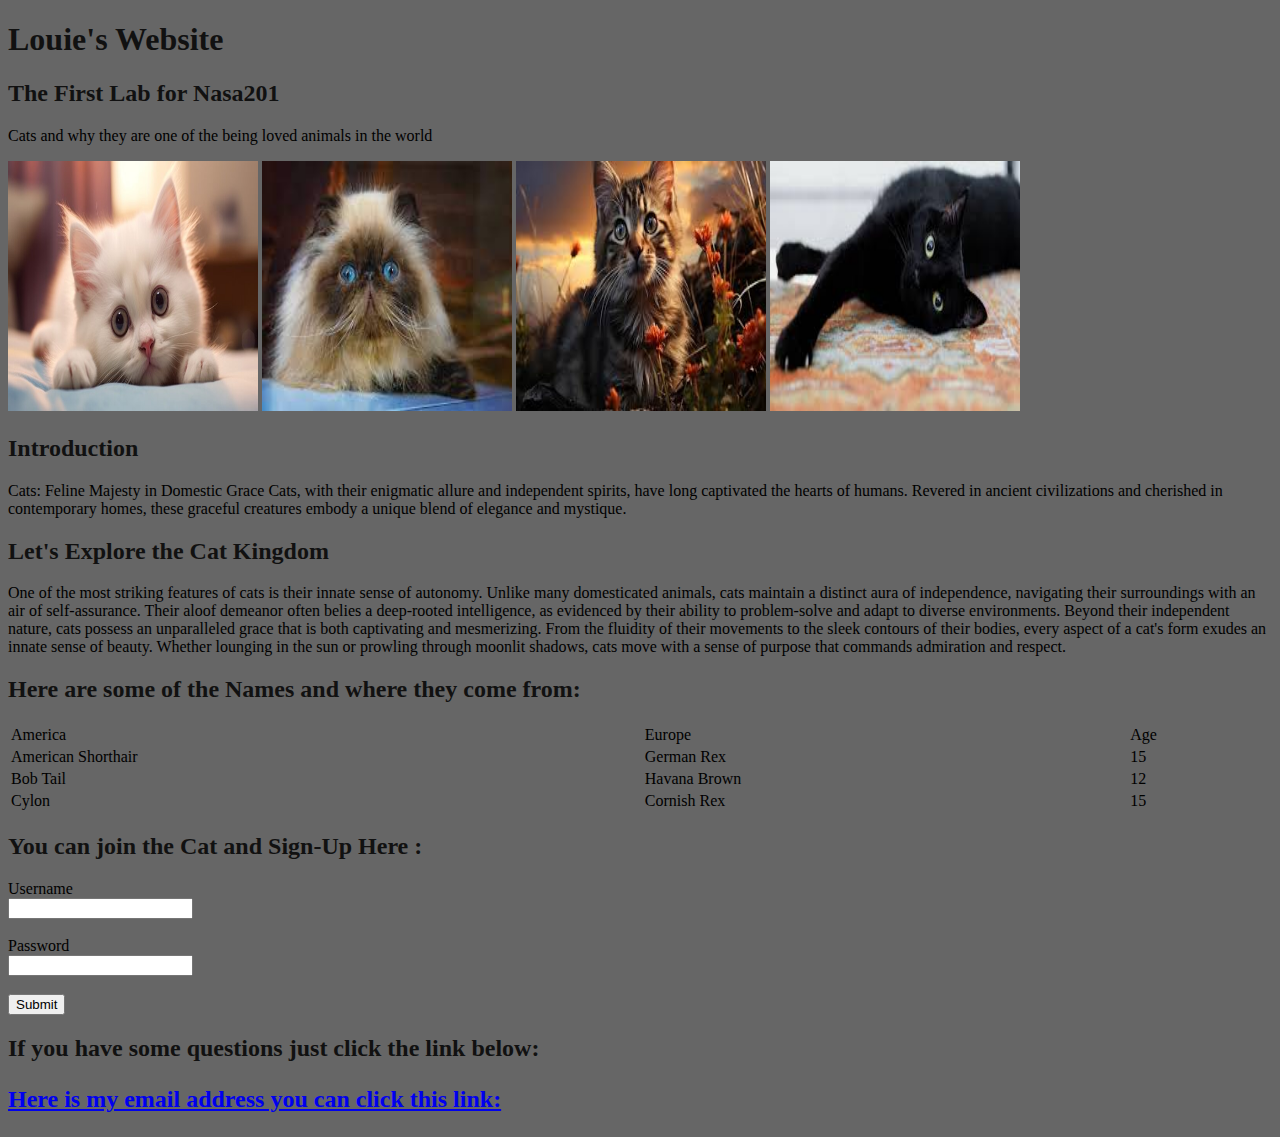
<file: docs/index.html>
<!DOCTYPE html>
<html lang="en">
<head>
  <link rel="stylesheet" href="styles.css">
    <meta charset="UTF-8">
    <meta name="viewport" content="width=device-width, initial-scale=1.0">
    <title>NASA201 Gerald Louie Moral</title>
    <script defer src="script.js"></script>
   
    
</head>
<body>

    <header>
        <h1>        Louie's Website</h1>
    </header>
    <main>
        <h2> The First Lab for Nasa201</h2>
        <p> Cats and why they are one of the being loved animals in the world</p>
        <img src="image/cat_image.jpg" alt="catimage.com" width="250" height="250">
        <img src="image/Cat NASA201.jpg" alt="catimage2.com" width="250" height="250">
        <img src="image/Cat NASA201.12.jpg" alt="catimage3.com" width="250" height="250">
        <img src="image/Cat NASA201.13.jpg" alt="catimage3.com" width="250" height="250">

        
    </main>
<h2>Introduction</h2>
<p>
    Cats: Feline Majesty in Domestic Grace
    
    Cats, with their enigmatic allure and independent spirits, have long captivated the hearts of humans. Revered in ancient civilizations and cherished in contemporary homes, these graceful creatures embody a unique blend of elegance and mystique.
    </p>
    <h2> Let's Explore the Cat Kingdom</h2>
    <p>One of the most striking features of cats is their innate sense of autonomy. Unlike many domesticated animals, cats maintain a distinct aura of independence, navigating their surroundings with an air of self-assurance. Their aloof demeanor often belies a deep-rooted intelligence, as evidenced by their ability to problem-solve and adapt to diverse environments.

        Beyond their independent nature, cats possess an unparalleled grace that is both captivating and mesmerizing. From the fluidity of their movements to the sleek contours of their bodies, every aspect of a cat's form exudes an innate sense of beauty. Whether lounging in the sun or prowling through moonlit shadows, cats move with a sense of purpose that commands admiration and respect.</p>

        
          
       

<h2>Here are some of the Names and where they come from:</h2>

<table style="width:100%">
            <tr>
              <td>America</td>
              <td>Europe</td>
              <td>Age</td>
            </tr>
        </tr>
        <tr>
          <td>American Shorthair</td>
          <td>German Rex</td>
          <td>15</td>
        </tr>
        <tr>
            <td>Bob Tail</td>
            <td>Havana Brown</td>
            <td>12</td>
          </tr>
          <tr>
            <td>Cylon</td>
            <td>Cornish Rex</td>
            <td>15</td>
          </tr>
          </table>
          </table>
        

          <h2>You can join the Cat and Sign-Up Here :</h2>

          
          <form id="form">
          
            <div id= "error"></div>
              <label for="username">Username</label><br>
              <input input id="username" name="username" type="text"><br><br>
              <label for="password">Password</label><br>
              <input input id="password" name="password" type="text"><br><br>
              <button type="submit"> Submit</button><br>
            </form>
    
        
</body>

<h2>If you have some questions just click the link below:

  <h2>
    <p><a href="mailto:23055331@saultcollege.com">Here is my email address you can click this link:</a></p>
</html>
</file>
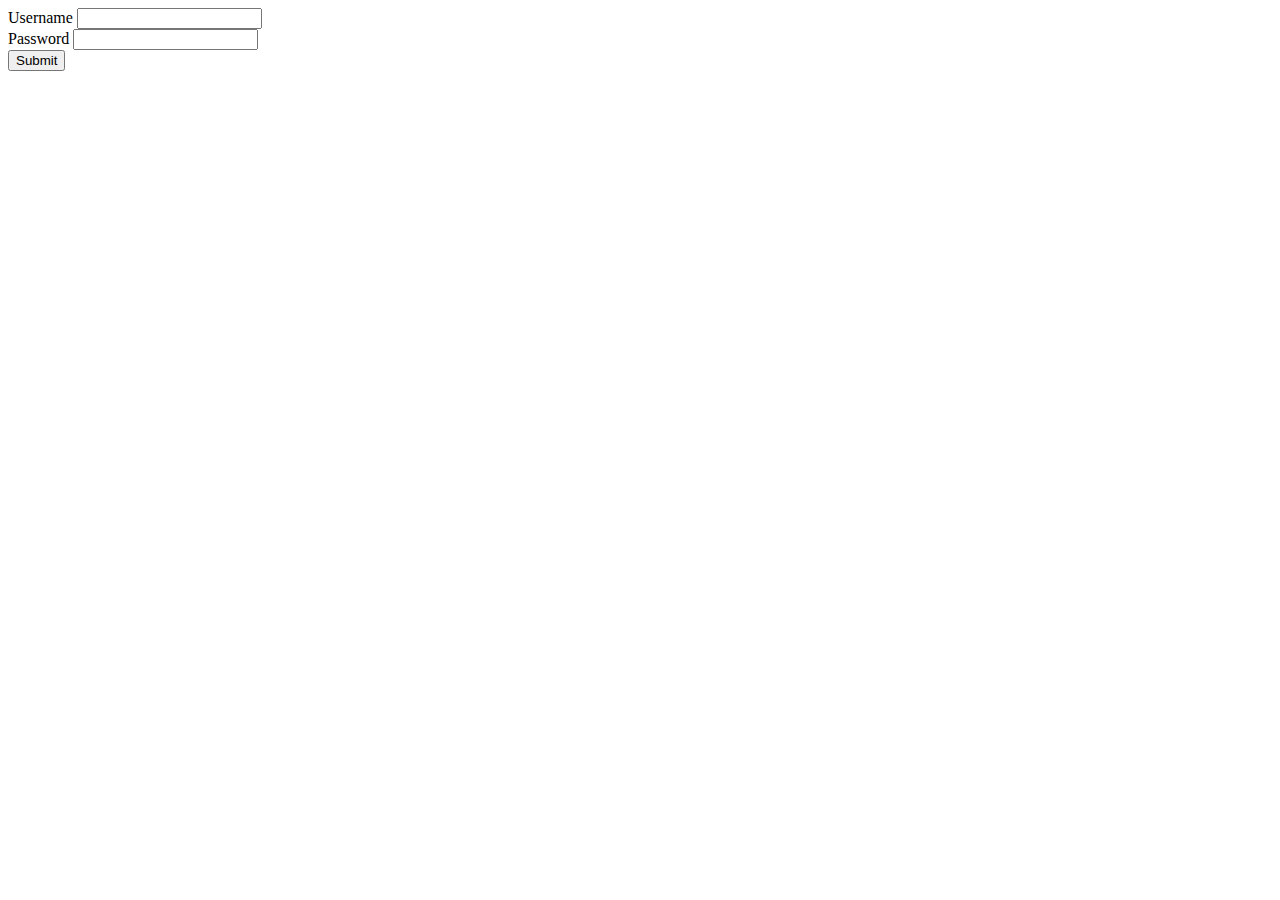
<file: docs/contact.html>
<!DOCTYPE html>
<html lang="en">
<head>
    <meta charset="UTF-8">
    <meta name="viewport" content="width=device-width, initial-scale=1.0">
    <title>Simple form validation in HTML and Javascript</title>
    <script defer src="script.js"></script>
</head>
<body>
    
      <form id="form" >
        <div id= "error"></div>
        
        <div>
            <label for="username">Username</label>
            <input id="username" name="username" type="text">
        </div>
        <div>
            <label for="password">Password</label>
            <input id="password" name="password" type="password">
        </div>
        <button type="submit">Submit</button>
      </form>
    
        
</body>

        

</html>
</file>
<file: docs/styles.css>
body {
  background-color: #666;
}

h1,h2,h3,h4,h5,h6 {
  color: #111;
}

.l-box {
  padding: 2em;
}

.header .pure-menu {
  border-bottom-color: black;
  border-radius: 0;
}

.pure-menu-link {
  padding: 1em .7em;
}

.photo-box, .text-box {
  overflow: hidden;
  position: relative;
  height: 250px;
  text-align: center;
}

.photo-box-thin {
  height: 120px;
}


  .photo-box img {
      max-width: 100%;
      height: auto;
      min-height: 250px;
  }

  .photo-box aside {
      position: absolute;
      bottom: 0;
      right: 0;
      padding: 1em 0.5em;
      color: white;
      width: 100%;
      font-size: 80%;
      text-align: right;
      background: linear-gradient(to bottom,  rgba(16,27,30,0) 0%,rgba(12,2,2,1) 90%);
      filter: progid:DXImageTransform.Microsoft.gradient( startColorstr='#00101b1e', endColorstr='#0c0202',GradientType=0 ); /* IE6-9 */

  }

  .photo-box aside span {
      color: #aaa;
  }

      .photo-box aside span a {
          color: #ccc;
          text-decoration: none;
      }

.text-box {
  background: rgb(49, 49, 49); /* bluish grey */
  color: rgb(255, 190, 94); /* steel blue */
}

  .text-box-head {
      color: #fff;
      padding-bottom: 0.2em;
      font-weight: 400;
      text-transform: uppercase;
      letter-spacing: 0.05em;
      font-size: 24px;
  }

  .text-box-subhead {
      font-weight: normal;
      letter-spacing: 0.1em;
      text-transform: uppercase;
  }

.form-box {
  text-align: center;
  font-size: 120%;
  border-bottom: 1px solid #eee;
}

  .form-box .pure-button {
      background-color: #61B842;
      color: white;
      vertical-align: top;
      font-size: 85%;
      font-weight: 400;
      text-transform: uppercase;
      letter-spacing: 0.05em;
      border-radius: 4px;
      margin: 0.3em;
  }
  .pure-form input[type] {
      margin: 0.3em auto;
      text-align: center;
  }

.footer {
  background: #111;
  color: #666;
  text-align: center;
  padding: 1em;
  font-size: 80%;
}

@media (min-width: 30em) {
  .photo-box, .text-box {
      text-align: left;
  }

  .photo-box-thin {
      height: 250px;
  }
}
</file>
